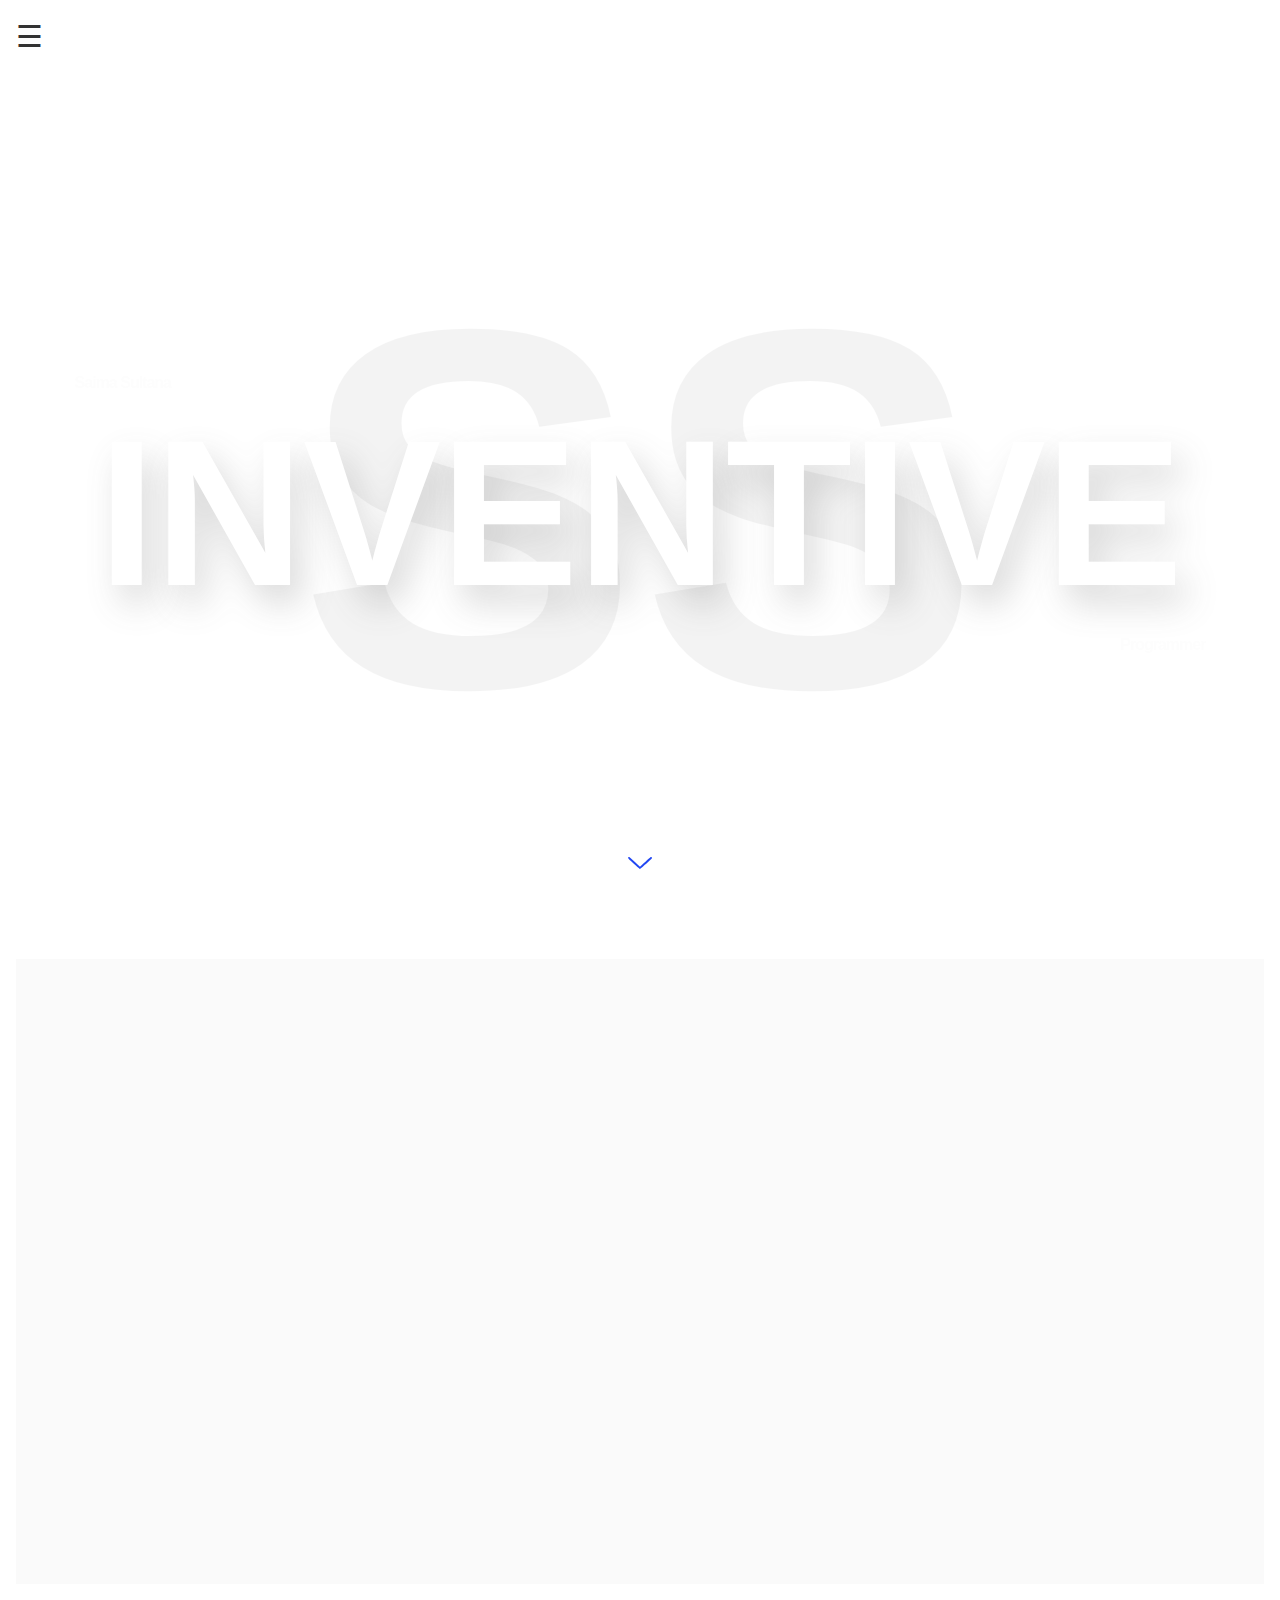
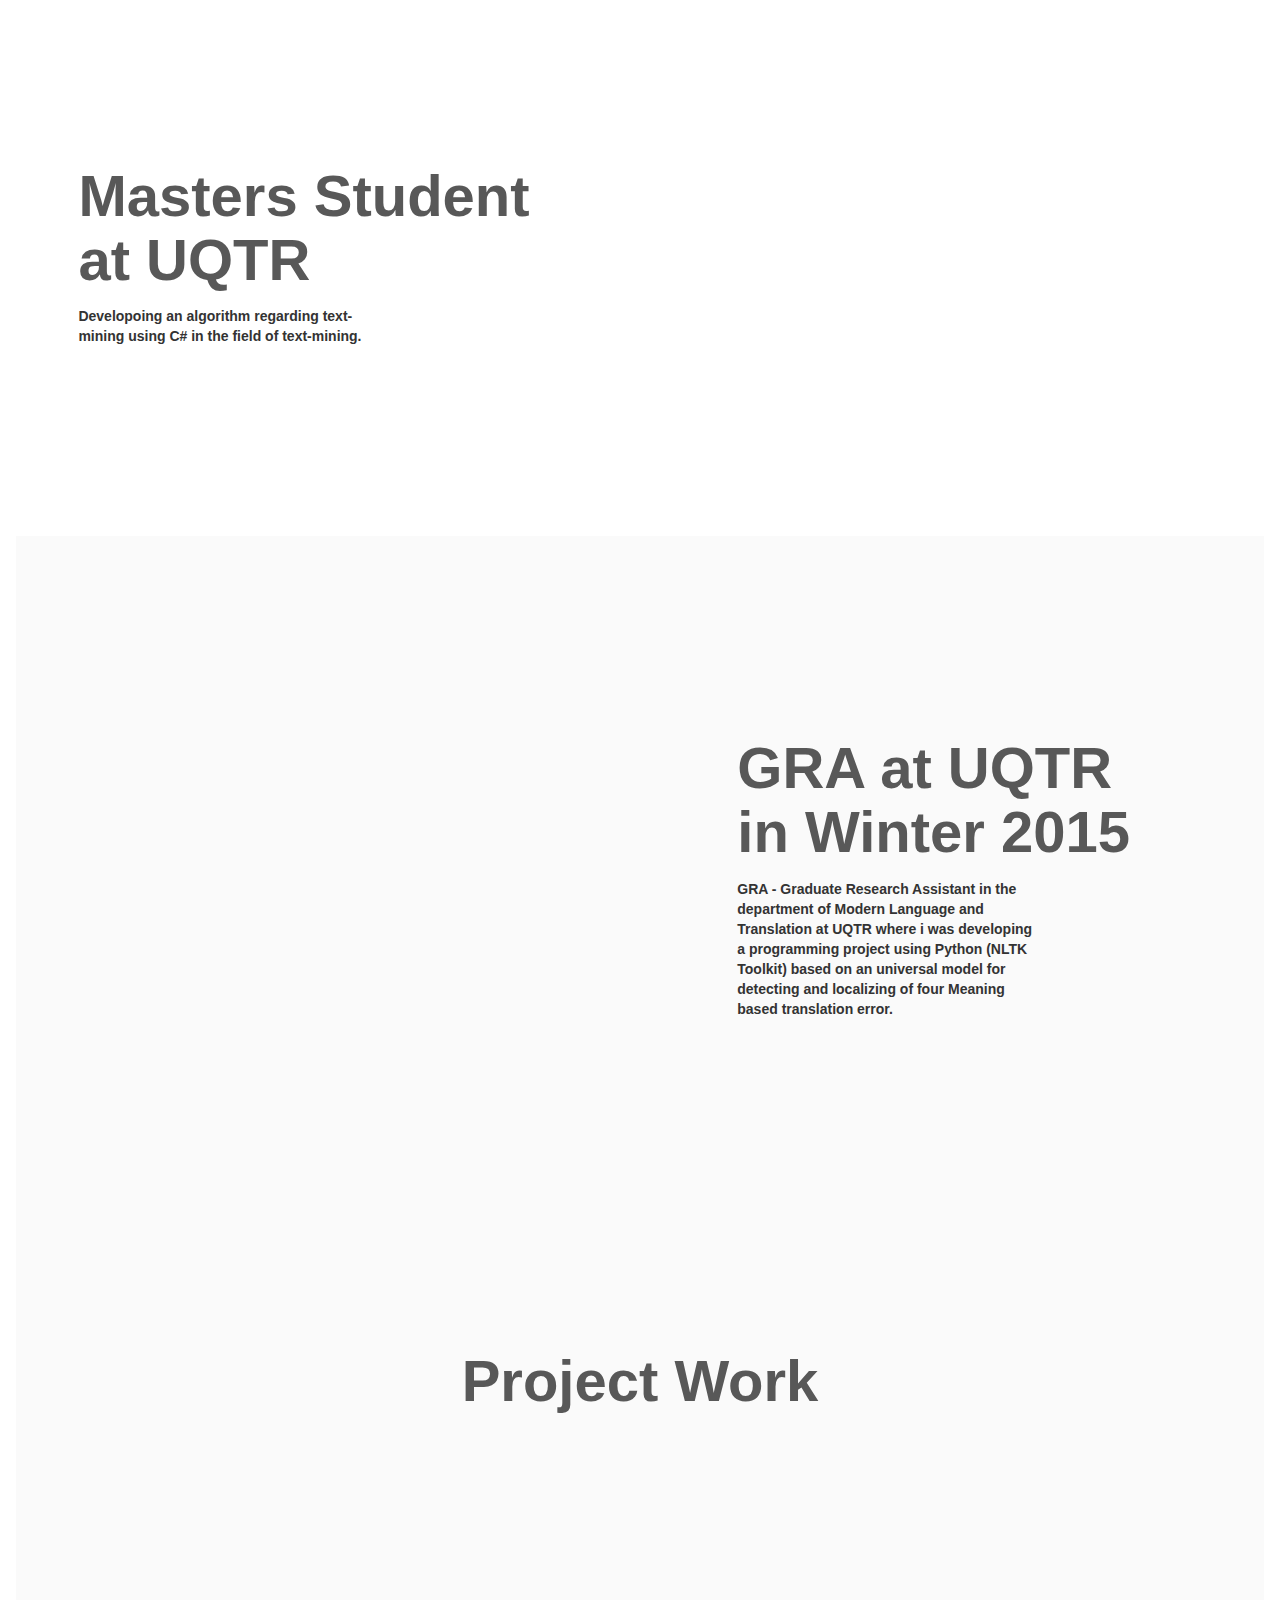
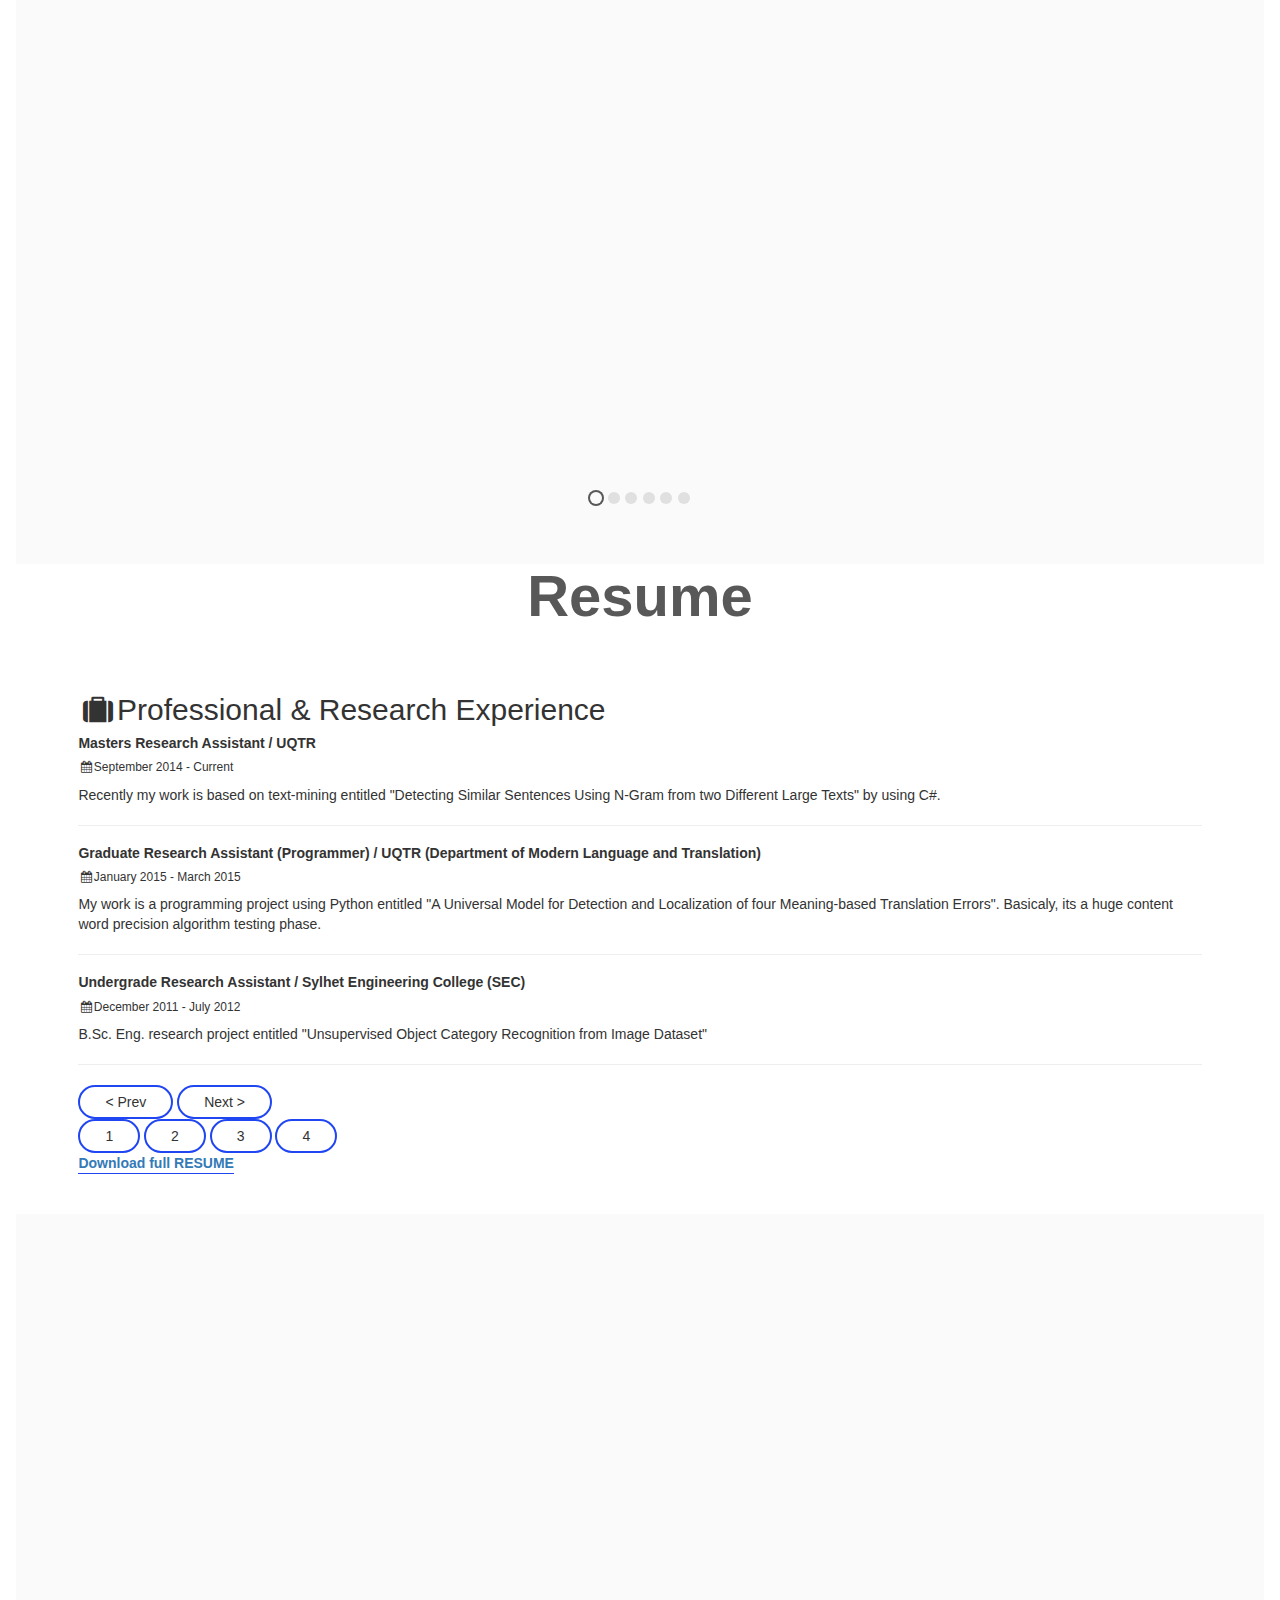
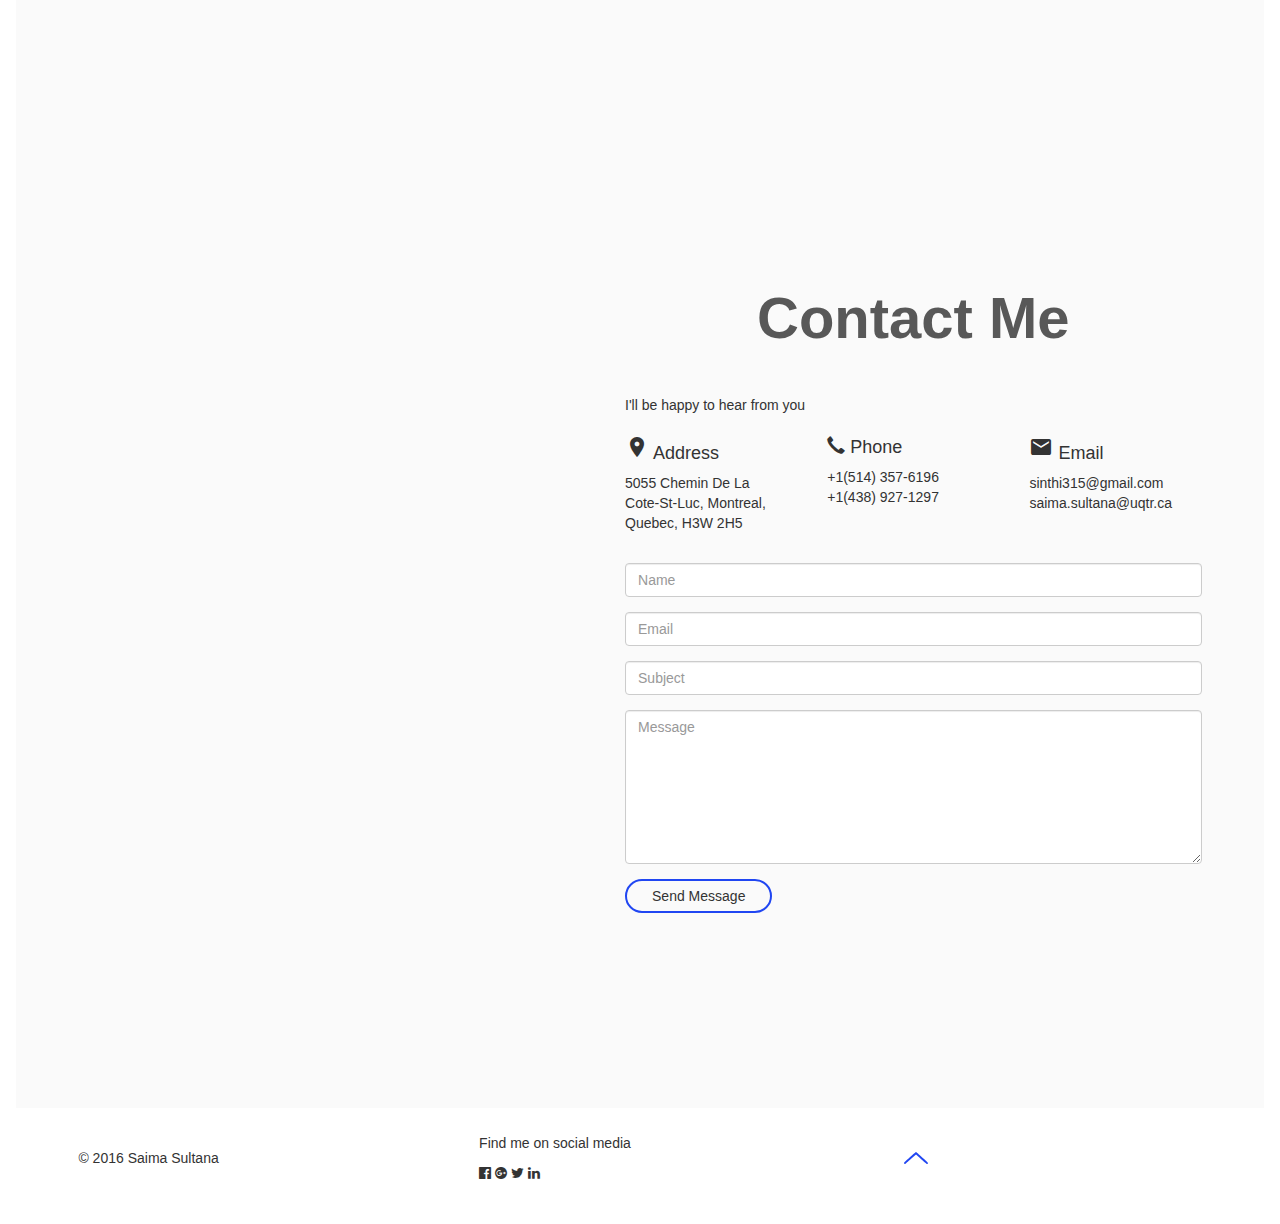
<file: index.html>
﻿<!DOCTYPE html>

<html lang="en">
<head>
    <title>Portfolio_Saima</title>
    <meta charset="utf-8" />
    <meta name="viewport" content="width=device-width, initial-scale=1" />
    <meta http-equiv="X-UA-Compatible" content="IE=edge" />
    <meta name="description" content="My Portfolio" />
    <meta name="keywords" content="SS, portfolio, html5, sass, jquery" />
    <meta name="author" content="Saima Sultana" />
    <link rel="stylesheet" href="http://www.w3schools.com/lib/w3.css" />
    <link rel="stylesheet" href="assets/css/main.css" />
</head>
<body>
    <!-- SECTION: Splashscreen -->
    <div class="splashscreen">
        <div class="preloader">
            <span class="preloader__text">Loading</span>
        </div>
    </div>
    <!-- END SECTION: Splashscreen -->
    <!-- SECTION: Navigation -->
    <style>
        body {
            font-family: "Lato", sans-serif;
        }

        .sidenav {
            height: 100%;
            width: 0;
            position: fixed;
            z-index: 1;
            top: 0;
            left: 0;
            background-color: #111;
            overflow-x: hidden;
            transition: 0.5s;
            padding-top: 60px;
        }

            .sidenav a {
                padding: 8px 8px 8px 32px;
                text-decoration: none;
                font-size: 20px;
                color: #818181;
                display: block;
                transition: 0.3s;
            }

                .sidenav a:hover, .offcanvas a:focus {
                    color: #f1f1f1;
                }

            .sidenav .closebtn {
                position: absolute;
                top: 0;
                right: 25px;
                font-size: 36px;
                margin-left: 50px;
            }

        #main {
            transition: margin-left .5s;
            padding: 16px;
        }

        @media screen and (max-height: 450px) {
            .sidenav {
                padding-top: 15px;
            }

                .sidenav a {
                    font-size: 18px;
                }
        }
    </style>
    <nav id="mySidenav" class="sidenav">
        <a href="javascript:void(0)" class="closebtn" onclick="closeNav()">&times;</a>
        <a href="#home">Home</a>
        <a href="#aboutMe">About Me</a>
        <a href="#CS">Current Situation</a>
        <a href="#PW">Past Work</a>
        <a href="#work">Portfolio</a>
        <a href="#resume">Resume</a>
        <a href="#voluntaryWork">Voluntary Work</a>
        <a href="#contact">Contact</a>
    </nav>
    <div id="main">
        <span style="font-size:30px;cursor:pointer" onclick="openNav()">&#9776;</span>
        <!-- END SECTION: Navigation -->
        <!-- SECTION: Intro -->
        <header id="home" class="header">
            <div class="introduction">
                <h1 class="introduction__content">
                    <span class="introduction__content-el introduction__content-el--name">Saima Sultana</span>
                    <span class="introduction__content-el introduction__content-el--description">Inventive</span>
                    <span class="introduction__content-el introduction__content-el--job">Programmer</span>
                </h1>
                <svg class="introduction__arrow" xmlns="http://www.w3.org/2000/svg" xmlns:xlink="http://www.w3.org/1999/xlink" version="1.1" id="Layer_1" x="0" y="0" viewBox="0 0 130 65" xml:space="preserve" enable-background="new 0 0 130 65"><g transform="translate(0.000000,65.000000) scale(0.100000,-0.100000)"><path d="M22.2 634c-50-35-40-47 293-349 174-157 323-285 333-285 24 0 635 552 647 585 8 23 6 30-14 46 -13 10-31 19-40 19s-57-37-107-83c-50-45-179-162-287-260l-197-179 -147 134c-319 289-433 388-446 388C50.2 650 34.2 643 22.2 634z" /></g></svg>
            </div>
        </header>
        <!-- END SECTION: Intro -->
        <main id="aboutMe" role="main">
            <!-- SECTION: About -->
            <section class="about">
                <div class="about__wrapper wrapper--small">
                    <div class="about__content">
                        <div class="about__content-blurb blurb blurb--framed">
                            <h2 class="blurb__heading">Nothing is<br />impossible</h2>
                            <p class="blurb__copy no-margin">Just Work Hard</p>
                        </div>
                        <p class="about__content-signature">Saima Sultana</p>
                    </div>
                    <img class="about__visual" src="assets/img/about-visual.png" alt="Saima Sultana" />
                </div>
            </section>
            <!-- END SECTION: About -->
            <!-- SECTION: App Design -->
            <section id="CS" class="app-design">
                <div class="app-design__wrapper wrapper--large">
                    <div class="app-design__content blurb">
                        <h2 class="blurb__heading" style="padding-right: 500px">Masters Student<br />at UQTR</h2>
                        <p class="blurb__copy blurb__copy--tight">Developoing an algorithm regarding text-mining using C# in the field of text-mining.</p>
                    </div>
                </div>
                <figure class="app-design__visual"></figure>
            </section>
            <!-- END SECTION: App Design -->
            <!-- SECTION: Web Design -->
            <section id="PW" class="web-design">
                <div class="web-design__wrapper wrapper--small">
                    <div class="web-design__content blurb">
                        <h2 class="blurb__heading">GRA at UQTR<br />in Winter 2015</h2>
                        <p class="blurb__copy blurb__copy--tight">GRA - Graduate Research Assistant in the department of Modern Language and Translation  at UQTR where i was developing a programming project using Python (NLTK Toolkit) based on an universal model for detecting and localizing of four Meaning based translation error.</p>
                    </div>
                </div>
                <figure class="web-design__visual"></figure>
            </section>
            <!-- END SECTION: Web Design -->
            <!-- SECTION: Work -->
            <section id="work" class="work">
                <h2 class="work__heading title">Project Work</h2>
                <div class="work__wrapper wrapper--large">
                    <ul class="work__list">
                        <li class="work__list-el work__list-el--is-active">
                            <div class="work__content">
                                <div class="work__content-blurb blurb blurb--framed">
                                    <h3 class="blurb__heading">LAMIA APP Design<br />by C#.Net</h3>
                                    <p class="blurb__copy">As a masters student of LAMIA Laboratory in UQTR, recently working and implementing a new method for detecting similarities as  well as dissimilarities between to large textes using N-Gram.</p>
                                </div>
                                <a class="transform-link" href="#0">Download the project (Currently Working)</a>
                            </div>
                            <div class="work__visual">
                                <img src="assets/img/work-strategik.jpg" alt="LAMIA, UQTR" />
                            </div>
                        </li>
                        <li class="work__list-el">
                            <div class="work__content">
                                <div class="work__content-blurb blurb blurb--framed">
                                    <h3 class="blurb__heading">Content Word Precision Algorithm Testing Tool<br />by Python (NLTK Toolkit)</h3>
                                    <p class="blurb__copy">Programming project using Python (NLTK Toolkit) based on an universal model for detecting and localizing of four meaning-based translation error.</p>
                                </div>
                                <a class="transform-link" href="assets/download/Project_Work.rar" download="Project_Work.rar">Download the project</a>
                            </div>
                            <div class="work__visual">
                                <img src="assets/img/work-eostre.jpg" alt="Content Word Precition Algorithm Testing Tools" />
                            </div>
                        </li>
                        <li class="work__list-el">
                            <div class="work__content">
                                <div class="work__content-blurb blurb blurb--framed">
                                    <h3 class="blurb__heading">Simulator Tesiting Tool<br />by MATLAB</h3>
                                    <p class="blurb__copy">Simulator to test the level of the Mann-Whitney U test as well as Student's t-test using - normal, exponential and double exponential (Laplace) distribution using MATLAB.</p>
                                </div>
                                <a class="transform-link" href="assets/download/Testing_Distributions.rar" download="Testing_Distributions.rar">Download the project</a>
                            </div>
                            <div class="work__visual">
                                <img src="assets/img/work-go-outside.jpg" alt="Testing Tool" />
                            </div>
                        </li>
                        <li class="work__list-el">
                            <div class="work__content">
                                <div class="work__content-blurb blurb blurb--framed">
                                    <h3 class="blurb__heading">Principal Component Analyser<br />by MATLAB</h3>
                                    <p class="blurb__copy">PCA analyer of a given large dataset using MATLAB.</p>
                                </div>
                                <a class="transform-link" href="assets/download/Software_PCA_Analyser_Saima.rar" download="Software_PCA_Analyser_Saima.rar">Download the project</a>
                            </div>
                            <div class="work__visual">
                                <img src="assets/img/rsz_3.jpg" alt="Testing Tool" />
                            </div>
                        </li>
                        <li class="work__list-el">
                            <div class="work__content">
                                <div class="work__content-blurb blurb blurb--framed">
                                    <h3 class="blurb__heading">Automatic Text Summarizing Tool<br />by C#.Net</h3>
                                    <p class="blurb__copy">Automatic text Summarizer of a large script getting from PDF, web-pages, text files etc uisng C#.Net</p>
                                </div>
                                <a class="transform-link" href="assets/download/Text_Summarizing_Tools.rar" download="Text_Summarizing_Tools.rar">Download the project</a>
                            </div>
                            <div class="work__visual">
                                <img src="assets/img/text_summarization.jpg" alt="Text Summarizing Tool" />
                            </div>
                        </li>
                        <li class="work__list-el">
                            <div class="work__content">
                                <div class="work__content-blurb blurb blurb--framed">
                                    <h3 class="blurb__heading">Testing of a Project<br />by Eclipse and also CodePro Analytix</h3>
                                    <p class="blurb__copy">Unit testing of a project integrating Maven Integration Testing using JUnit and also CodePro Analytix</p>
                                </div>
                                <a href="assets/download/TRIII_ProjectWork.rar" download="TRIII_ProjectWork.rar">Download the project</a>
                            </div>
                            <div class="work__visual">
                                <img src="assets/img/rsz_diff_name.jpg" alt="Testing Tool" />
                            </div>
                        </li>
                    </ul>
                    <ul class="work__navigation">
                        <li class="work__navigation-el work__navigation-el--is-active"></li>
                        <li class="work__navigation-el"></li>
                        <li class="work__navigation-el"></li>
                        <li class="work__navigation-el"></li>
                        <li class="work__navigation-el"></li>
                        <li class="work__navigation-el"></li>
                    </ul>
                </div>
            </section>
            <!-- END SECTION: Work -->
            <!-- SECTION: Resume -->
            <section id="resume" class="resume">
                <link rel="stylesheet" href="http://www.w3schools.com/lib/w3.css" />
                <link rel='stylesheet' href='https://fonts.googleapis.com/css?family=Roboto' />
                <link rel="stylesheet" href="https://cdnjs.cloudflare.com/ajax/libs/font-awesome/4.7.0/css/font-awesome.min.css" />
                <style>
                    .mySlides {
                        display: none;
                    }
                </style>
                <h2 class="blog__heading title">Resume</h2>
                <div class="blog__wrapper wrapper--large">
                    <div class=" w3-content w3-display-container w3-border-dark-gray">
                        <div class="w3-container w3-card-2 w3-white w3-margin-bottom mySlides w3-animate-zoom">
                            <h2 class="w3-text-grey w3-padding-16"><i class="fa fa-suitcase fa-fw w3-margin-right w3-xxlarge w3-text-teal"></i>Professional & Research Experience</h2>
                            <div class="w3-container">
                                <h5 class="w3-opacity"><b>Masters Research Assistant / UQTR</b></h5>
                                <h6 class="w3-text-teal"><i class="fa fa-calendar fa-fw w3-margin-right"></i>September 2014 - <span class="w3-tag w3-teal w3-round">Current</span></h6>
                                <p>Recently my work is based on text-mining entitled "Detecting Similar Sentences Using N-Gram from two Different Large Texts" by using C#.</p>
                                <hr />
                            </div>
                            <div class="w3-container">
                                <h5 class="w3-opacity"><b>Graduate Research Assistant (Programmer) / UQTR (Department of Modern Language and Translation)</b></h5>
                                <h6 class="w3-text-teal"><i class="fa fa-calendar fa-fw w3-margin-right"></i>January 2015 - March 2015</h6>
                                <p>My work is a programming project using Python entitled "A Universal Model for Detection and Localization of four Meaning-based Translation Errors". Basicaly, its a huge content word precision algorithm testing phase.</p>
                                <hr />
                            </div>
                            <div class="w3-container">
                                <h5 class="w3-opacity"><b>Undergrade Research Assistant / Sylhet Engineering College (SEC)</b></h5>
                                <h6 class="w3-text-teal"><i class="fa fa-calendar fa-fw w3-margin-right"></i>December 2011 - July 2012</h6>
                                <p>B.Sc. Eng. research project entitled "Unsupervised Object Category Recognition from Image Dataset"</p>
                                <hr />
                            </div>
                        </div>
                        <div class="w3-container w3-card-2 w3-white w3-margin-bottom mySlides w3-animate-zoom">
                            <h2 class="w3-text-grey w3-padding-16"><i class="fa fa-certificate fa-fw w3-margin-right w3-xxlarge w3-text-teal"></i>Education</h2>
                            <div class="w3-container">
                                <h5 class="w3-opacity"><b>Université du Québec à Trois-Rivières</b></h5>
                                <h6 class="w3-text-teal"><i class="fa fa-calendar fa-fw w3-margin-right"></i>September 2014 - <span class="w3-tag w3-teal w3-round">Current</span></h6>
                                <p>Masters of Science in the department of Mathematics and Compuater Science (Major - Computer Science)</p>
                                <hr />
                            </div>
                            <div class="w3-container">
                                <h5 class="w3-opacity"><b>Sylhet Engineering College, Shahjalal Univerisity of Science & Technology (SUST)</b></h5>
                                <h6 class="w3-text-teal"><i class="fa fa-calendar fa-fw w3-margin-right"></i>2008 - 2012</h6>
                                <p>Bachelor of Science and Engineering in the department of Computer Science and Engineering (CSE)</p>
                                <hr />
                            </div>
                            <div class="w3-container">
                                <h5 class="w3-opacity"><b>Kushtia Government College</b></h5>
                                <h6 class="w3-text-teal"><i class="fa fa-calendar fa-fw w3-margin-right"></i>2005 - 2007</h6>
                                <p>Higher Secondary Certificate (HSC)</p>
                                <hr />
                            </div>
                            <div class="w3-container">
                                <h5 class="w3-opacity"><b>Kushtia Government Secondary Girls' School</b></h5>
                                <h6 class="w3-text-teal"><i class="fa fa-calendar fa-fw w3-margin-right"></i>2000 - 2005</h6>
                                <p>Secondary School Certificate (SSC)</p>
                                <hr />
                            </div>
                        </div>
                        <div class="w3-container w3-card-2 w3-white w3-margin-bottom mySlides w3-animate-zoom">
                            <h2 class="w3-text-grey w3-padding-16"><i class="fa fa-archive fa-fw w3-margin-right w3-xxlarge w3-text-teal"></i>Publications</h2>
                            <div class="w3-container">
                                <h5 class="w3-opacity"><b>Unsupervised Object Category Recognition from Image Datasets / Nova Journal of Engineering and Applied Sciences</b></h5>
                                <h6 class="w3-text-teal"><i class="fa fa-calendar fa-fw w3-margin-right"></i>April 2014</h6>
                                <p>Author: Saima Sultana, Syeda Ohishee Rahman, Md. Alamgir Hossain (Vol 3, No 3, page 1-8)</p>
                                <div class="transform-link">
                                    <a href="assets/download/24-66-1-PB.pdf" download="UOCRID">Download the full text</a>
                                </div>
                                <br />
                                <div class="transform-link">
                                    <a href="http://nova-jeas.com/index.php/jeas/article/view/24" target="_blank">Click here to visit the web-page</a>
                                </div>
                                <br />
                                <hr />
                            </div>
                        </div>
                        <div class="w3-container w3-card-2 w3-white w3-margin-bottom mySlides w3-animate-zoom">
                            <h2 class="w3-text-grey w3-padding-16"><i class="fa fa-asterisk w3-margin-right w3-xxlarge w3-text-teal"></i>Scholarships</h2>
                            <div class="w3-container">
                                <h5 class="w3-opacity"><b>Université du Québec à Trois-Rivières, QC, Canada</b></h5>
                                <h6 class="w3-text-teal"><i class="fa fa-calendar fa-fw w3-margin-right"></i>Winter 2015</h6>
                                <p>Scholarship Exemption Tuition Fees for Foreign Students (No. of Contest: 0900-01, Amount: 5226$)</p>
                                <hr />
                            </div>
                            <div class="w3-container">
                                <h5 class="w3-opacity"><b>Université du Québec à Trois-Rivières, QC, Canada / Ministry of Education, Recreation and Sport</b></h5>
                                <h6 class="w3-text-teal"><i class="fa fa-calendar fa-fw w3-margin-right"></i>Summer 2015</h6>
                                <p>Scholarship Exemption Tuition Fees for Foreign Students (No. of Contest: 0900-02, Amount: 3919$)</p>
                                <hr />
                            </div>
                            <div class="w3-container">
                                <h5 class="w3-opacity"><b>Université du Québec à Trois-Rivières, QC, Canada / Ministry of Education, Recreation and Sport</b></h5>
                                <h6 class="w3-text-teal"><i class="fa fa-calendar fa-fw w3-margin-right"></i>Autumn 2015</h6>
                                <p>Scholarship Exemption Tuition Fees for Foreign Students (No. of Contest: 0900-03, Amount: 4024$)</p>
                                <hr />
                            </div>
                            <div class="w3-container">
                                <h5 class="w3-opacity"><b>Université du Québec à Trois-Rivières, QC, Canada / Ministry of Education, Higher Education and Research</b></h5>
                                <h6 class="w3-text-teal"><i class="fa fa-calendar fa-fw w3-margin-right"></i>Winter 2016</h6>
                                <p>Scholarship Exemption Tuition Fees for Foreign Students (No. of Contest: 0900-01, Amount: 4024$)</p>
                                <hr />
                            </div>
                            <div class="w3-container">
                                <h5 class="w3-opacity"><b>Université du Québec à Trois-Rivières, QC, Canada / Ministry of Education, Higher Education and Research</b></h5>
                                <h6 class="w3-text-teal"><i class="fa fa-calendar fa-fw w3-margin-right"></i>Summer 2016</h6>
                                <p>Scholarship Exemption Tuition Fees for Foreign Students (No. of Contest: 0900-02, Amount: 1341$)</p>
                                <hr />
                            </div>
                        </div>
                        <div class="w3-center">
                            <div class="w3-section">
                                <button class="w3-btn" onclick="plusDivs(-1)">< Prev</button>
                                <button class="w3-btn" onclick="plusDivs(1)">Next ></button>
                            </div>
                            <button class="w3-btn demo" onclick="currentDiv(1)">1</button>
                            <button class="w3-btn demo" onclick="currentDiv(2)">2</button>
                            <button class="w3-btn demo" onclick="currentDiv(3)">3</button>
                            <button class="w3-btn demo" onclick="currentDiv(4)">4</button>
                        </div>
                        <a class="transform-link" href="assets/download/Resume%20of%20Saima%20Sultana.pdf" download="Resume of Saima Sultana.pdf">Download full RESUME</a>
                    </div>
                </div>
                <script>
                    var slideIndex = 1;
                    showDivs(slideIndex);
                    function plusDivs(n) {
                        showDivs(slideIndex += n);
                    }
                    function currentDiv(n) {
                        showDivs(slideIndex = n);
                    }
                    function showDivs(n) {
                        var i;
                        var x = document.getElementsByClassName("mySlides");
                        var dots = document.getElementsByClassName("demo");
                        if (n > x.length) { slideIndex = 1 }
                        if (n < 1) { slideIndex = x.length }
                        for (i = 0; i < x.length; i++) {
                            x[i].style.display = "none";
                        }
                        for (i = 0; i < dots.length; i++) {
                            dots[i].className = dots[i].className.replace(" w3-red", "");
                        }
                        x[slideIndex - 1].style.display = "block";
                        dots[slideIndex - 1].className += " w3-red";
                    }
                </script>
                <br />
                <br />
            </section>
            <!-- END SECTION: Resume -->
            <!-- SECTION: Voluntary Work -->
            <section id="voluntaryWork" class="contact">
                <style>
                    .iconDetails {
                        margin-left: 2%;
                        float: left;
                        height: 40px;
                        width: 40px;
                    }

                    .container2 {
                        width: 100%;
                        height: auto;
                        padding: 1%;
                    }

                    h4 {
                        margin: 0px;
                    }

                    ul.a {
                        list-style-type: circle;
                        margin-left: 100px;
                    }
                </style>

                <div class="contact__wrapper wrapper--large">
                    <div class="contact__visual" style="display: initial; position: sticky;">
                        <img src="assets/img/bg_volunteerwork.png" alt="voluntaryWork" />
                    </div>
                    <div class="about__content">
                        <div class="about__content-blurb blurb blurb--framed">
                            <h2 class="blurb__heading" style="margin-left: 50px;">Extracurricular Activities</h2>
                            <ul class="a">
                                <li>
                                    <p>Volunteer worker as a ICT expert of Aloasha Technical Support Society (ATSS) Banlgadesh which works for the education and social welfare of underprivileged child with the joint contribution of ATSS Japan.</p>
                                    <a class="transform-link" href="http://bd.aloasha.org/agrotech/?page_id=11" target="_blank">Web Site</a>
                                </li>
                                <li>
                                    <p>Maintained ATSS organizations <a class="transform-link" href="http://bd.aloasha.org/school" target="_blank">Aloasha School</a> and <a class="transform-link" href="http://bd.aloasha.org/agrotech" target="_blank">Aloasha Agrotech</a> web site.</p>
                                </li>
                            </ul>
                        </div>
                    </div>
                </div>
            </section>
            <!-- END SECTION: Voluntary Work -->
            <!-- SECTION: Contact -->
            <section id="contact" class="contact w3-section">
                <link href="https://fonts.googleapis.com/icon?family=Material+Icons" rel="stylesheet">
                <link rel="stylesheet" href="https://maxcdn.bootstrapcdn.com/bootstrap/3.3.7/css/bootstrap.min.css">
                <script src="https://ajax.googleapis.com/ajax/libs/jquery/1.12.4/jquery.min.js"></script>
                <script src="https://maxcdn.bootstrapcdn.com/bootstrap/3.3.7/js/bootstrap.min.js"></script>
                <div class="contact__wrapper wrapper--large">
                    <div class="contact__visual">
                        <img src="assets/img/contact-visual.png" alt="Saima Sultana's location" />
                    </div>
                    <!-- Simple form setup: formspree.io -->
                    <div class=" contact">
                        <div class="section-block contact-block">
                            <div class="block-header">
                                <h2 class="contact__heading title">Contact Me</h2>
                                <p>I'll be happy to hear from you</p>
                            </div>
                            <div class="row contact-infos">
                                <div class="col-sm-4 col-xs-6">
                                    <div class="contact-info">
                                        <h4><i class="material-icons">&#xe0c8;</i> Address</h4>
                                        <p>5055 Chemin De La<br>Cote-St-Luc, Montreal, Quebec, H3W 2H5</p>
                                    </div>
                                </div>
                                <div class="col-sm-4 col-xs-6">
                                    <div class="contact-info">
                                        <h4><span class="glyphicon">&#xe182;</span> Phone</h4>
                                        <p>+1(514) 357-6196<br>+1(438) 927-1297</p>
                                    </div>
                                </div>
                                <div class="col-sm-4 col-xs-12">
                                    <div class="contact-info">
                                        <h4><i class="material-icons">&#xe0be;</i> Email</h4>
                                        <p>sinthi315@gmail.com<br>saima.sultana@uqtr.ca</p>
                                    </div>
                                </div>
                            </div>
                            <br />
                            <form data-toggle="validator" id="contact-form" action="ProcessRequest.cshtml" run method="post" class="contact-form" oninvalid="alert('You must fill out the form!');">
                                <div id="contact-form-result"></div>
                                <div class="form-group">
                                    <input class="form-control" type="text" placeholder="Name" name="name" required="" spellcheck="false"/>
                                    <div class="help-block with-errors"></div>
                                </div>
                                <div class="form-group">
                                    <input class="form-control" type="email" placeholder="Email" name="email" required=""spellcheck="false"/>
                                    <div class="help-block with-errors"></div>
                                </div>
                                <div class="form-group">
                                    <input class="form-control" type="text" placeholder="Subject" name="subject" required="" spellcheck="true"/>
                                    <div class="help-block with-errors"></div>
                                </div>
                                <div class="form-group">
                                    <textarea class="form-control" placeholder="Message" rows="7" name="message" required="" spellcheck="true"></textarea>
                                    <div class="help-block with-errors"></div>
                                </div>
                                <div class="form-group">
                                    <button type="submit" class="btn-custom light disabled" style="pointer-events: all; cursor: pointer;">Send Message</button>
                                </div>
                            </form>
                        </div>
                    </div>
                </div>
            </section>
            <!-- END SECTION: Contact -->
        </main>
        <!-- SECTION: Footer -->
        <footer class="footer">
            <div class="footer__wrapper wrapper--large">
                <p class="footer__copyright no-margin">&copy; 2016 Saima Sultana</p>
                <div class="w3-container w3-center w3-margin-top">
                    <p>Find me on social media</p>
                    <i class="fa fa-facebook-official w3-hover-text-indigo w3-large"></i>
                    <i class="fa fa-google-plus-official w3-hover-text-red w3-large"></i>
                    <i class="fa fa-twitter w3-hover-text-light-blue w3-large"></i>
                    <i class="fa fa-linkedin w3-hover-text-indigo w3-large"></i>
                </div>
                <a class="footer__arrow" href="#home">
                    <svg class="footer__arrow-el" xmlns="http://www.w3.org/2000/svg" xmlns:xlink="http://www.w3.org/1999/xlink" version="1.1" id="Layer_2" x="0" y="0" viewBox="0 0 130 65" xml:space="preserve" enable-background="new 0 0 130 65"><g transform="translate(0.000000,65.000000) scale(0.100000,-0.100000)"><path d="M315.4 365c-336-305-345-315-290-351 18-12 32-14 45-8 10 5 145 123 300 262l281 253 196-178c108-98 237-215 287-260 50-46 98-83 107-83s27 9 40 19c20 16 22 23 14 46 -12 33-623 585-647 585C638.4 650 489.4 522 315.4 365z" /></g></svg>
                </a>
                <hr />
            </div>
        </footer>
        <!-- END SECTION: Footer -->
    </div>
    <script src="https://ajax.googleapis.com/ajax/libs/jquery/2.2.4/jquery.min.js"></script>
    <!-- jQuery local fallback -->
    <script>window.jQuery || document.write('<script src="assets/js/vendor/jquery-2.2.4.min.js"><\/script>')</script>
    <script src="assets/js/functions-min.js"></script>
    <!-- Google Analytics: change UA-XXXXX-X to be your site's ID and uncomment -->
    <!--
        <script>
        (function(b, o, i, l, e, r) {
        b.GoogleAnalyticsObject = l;
        b[l] || (b[l] =
        function() {
        (b[l].q = b[l].q || []).push(arguments)
        });
        b[l].l = +new Date;
        e = o.createElement(i);
        r = o.getElementsByTagName(i)[0];
        e.src = '//www.google-analytics.com/analytics.js';
        r.parentNode.insertBefore(e, r)
        }(window, document, 'script', 'ga'));
        ga('create', 'UA-XXXXX-X', 'auto');
        ga('send', 'pageview');
        </script>
        -->
    <script>
        function openNav() {
            document.getElementById("mySidenav").style.width = "250px";
            document.getElementById("main").style.marginLeft = "250px";
        }
        function closeNav() {
            document.getElementById("mySidenav").style.width = "0";
            document.getElementById("main").style.marginLeft = "0";
        }
    </script>
</body>
</html>
</file>
<file: assets/css/main.css>
/*! normalize.css v3.0.2 | MIT License | git.io/normalize */@import 'https://fonts.googleapis.com/css?family=Allura|Merriweather+Sans:400,700,800';html{font-family:sans-serif;-ms-text-size-adjust:100%;-webkit-text-size-adjust:100%}body{margin:0}article,aside,details,figcaption,figure,footer,header,hgroup,main,menu,nav,section,summary{display:block}audio,canvas,progress,video{display:inline-block;vertical-align:baseline}audio:not([controls]){display:none;height:0}[hidden],template{display:none}a{background-color:transparent}a:active,a:hover{outline:0}abbr[title]{border-bottom:1px dotted}b,strong{font-weight:bold}dfn{font-style:italic}h1{font-size:2em;margin:0.67em 0}mark{background:#ff0;color:#000}small{font-size:80%}sub,sup{font-size:75%;line-height:0;position:relative;vertical-align:baseline}sup{top:-0.5em}sub{bottom:-0.25em}img{border:0}svg:not(:root){overflow:hidden}figure{margin:1em 40px}hr{box-sizing:content-box;height:0}pre{overflow:auto}code,kbd,pre,samp{font-family:monospace, monospace;font-size:1em}button,input,optgroup,select,textarea{color:inherit;font:inherit;margin:0}button{overflow:visible}button,select{text-transform:none}button,html input[type="button"],input[type="reset"],input[type="submit"]{-webkit-appearance:button;cursor:pointer}button[disabled],html input[disabled]{cursor:default}button::-moz-focus-inner,input::-moz-focus-inner{border:0;padding:0}input{line-height:normal}input[type="checkbox"],input[type="radio"]{box-sizing:border-box;padding:0}input[type="number"]::-webkit-inner-spin-button,input[type="number"]::-webkit-outer-spin-button{height:auto}input[type="search"]{-webkit-appearance:textfield;box-sizing:content-box}input[type="search"]::-webkit-search-cancel-button,input[type="search"]::-webkit-search-decoration{-webkit-appearance:none}fieldset{border:1px solid #c0c0c0;margin:0 2px;padding:0.35em 0.625em 0.75em}legend{border:0;padding:0}textarea{overflow:auto}optgroup{font-weight:bold}table{border-collapse:collapse;border-spacing:0}td,th{padding:0}body{background-color:#fff;font-size:14px;line-height:1.6;font-family:"Merriweather Sans",sans-serif;color:#9e9e9e;-webkit-font-smoothing:antialiased;-webkit-text-size-adjust:100%;overflow-x:hidden}.gigantic,.huge,.large,.bigger,.big,h1,h2,h3,h4,h5,h6{color:#222;font-weight:bold}.gigantic{font-size:110px;line-height:1.09;letter-spacing:-2px}.huge,h1{font-size:68px;line-height:1.05;letter-spacing:-1px}.large,h2{font-size:42px;line-height:1.14}.bigger,h3{font-size:26px;line-height:1.38}.big,h4{font-size:22px;line-height:1.38}.small,small{font-size:10px;line-height:1.2}p{margin:0 0 20px 0}em{font-style:italic}strong{font-weight:bold}hr{border:solid #ddd;border-width:1px 0 0;clear:both;margin:10px 0 30px;height:0}::-moz-selection{background:#FFF498}::selection{background:#FFF498}img::-moz-selection{background:transparent}img::selection{background:transparent}body{-webkit-tap-highlight-color:#FFF498}.no-margin{margin:0}.no-padding{padding:0}a{display:inline-block;color:#2046f2;text-decoration:none}ul,ol{margin:0;padding:0;list-style:none}input,textarea{outline:none}.bold{font-weight:700}.italic{font-style:italic}.wrapper,.wrapper--small,.wrapper--large{position:relative;max-width:90%;height:100%;margin:0 auto}.wrapper--small{width:980px}.wrapper--large{width:1170px}.splashscreen{position:fixed;top:0;left:0;display:-webkit-box;display:-webkit-flex;display:-ms-flexbox;display:flex;width:100%;height:100%;-webkit-box-align:center;-webkit-align-items:center;-ms-flex-align:center;align-items:center;-webkit-box-pack:center;-webkit-justify-content:center;-ms-flex-pack:center;justify-content:center;background-color:#fff;z-index:100;-webkit-transition:opacity .4s .4s;transition:opacity .4s .4s}.splashscreen--is-hidden{opacity:0}.splashscreen--is-hidden .preloader{opacity:0}.preloader{position:relative;width:200px;height:150px;-webkit-transition:opacity .4s;transition:opacity .4s}.preloader::before{content:"";position:absolute;top:0;left:0;right:45px;bottom:0;border:10px solid #2046f2;-webkit-animation:fadeInOut 1.6s linear infinite;animation:fadeInOut 1.6s linear infinite}.preloader__text{position:absolute;top:50%;right:0;-webkit-transform:translateY(-50%);transform:translateY(-50%);padding:10px 0;color:#585858;font-size:32px;font-weight:800;background-color:#fff}.logo{color:#585858;font-size:34px;font-weight:800;text-transform:uppercase}.transform-link{font-weight:700}.transform-link::after{content:"";display:block;width:100%;height:1px;background-color:#2046f2;-webkit-transition:-webkit-transform .2s ease-out;transition:-webkit-transform .2s ease-out;transition:transform .2s ease-out;transition:transform .2s ease-out, -webkit-transform .2s ease-out}.transform-link:hover::after{-webkit-transform:translateY(3px) scaleY(3);transform:translateY(3px) scaleY(3)}.button,button,input[type="submit"],input[type="reset"],input[type="button"]{display:inline-block;padding:5px 25px;color:#2046f2;font-weight:700;text-decoration:none;background-color:transparent;border-radius:25px;border:2px solid #2046f2;cursor:pointer;-webkit-transition:.2s all ease-in-out;transition:.2s all ease-in-out}.button:hover,.button:active,.button:focus,button:hover,button:active,button:focus,input[type="submit"]:hover,input[type="submit"]:active,input[type="submit"]:focus,input[type="reset"]:hover,input[type="reset"]:active,input[type="reset"]:focus,input[type="button"]:hover,input[type="button"]:active,input[type="button"]:focus{color:#6882f6;border-color:#6882f6}.blurb--framed{padding:15px 0;background-color:#fafafa}.blurb__heading{margin:0 0 15px 0;color:#585858;font-size:58px;font-weight:800}.blurb__copy{font-weight:700}.blurb__copy--tight{max-width:300px}.title{margin:0 0 45px 0;color:#585858;font-size:58px;font-weight:800;text-align:center}@-webkit-keyframes fadeInOut{0%{opacity:1}50%{opacity:.5}100%{opacity:1}}@keyframes fadeInOut{0%{opacity:1}50%{opacity:.5}100%{opacity:1}}@-webkit-keyframes scrollDown{0%{-webkit-transform:translate(-12px, 0px);transform:translate(-12px, 0px);opacity:0}75%{-webkit-transform:translate(-12px, 45px);transform:translate(-12px, 45px);opacity:1}100%{-webkit-transform:translate(-12px, 45px);transform:translate(-12px, 45px);opacity:0}}@keyframes scrollDown{0%{-webkit-transform:translate(-12px, 0px);transform:translate(-12px, 0px);opacity:0}75%{-webkit-transform:translate(-12px, 45px);transform:translate(-12px, 45px);opacity:1}100%{-webkit-transform:translate(-12px, 45px);transform:translate(-12px, 45px);opacity:0}}@-webkit-keyframes scaleUp{0%{-webkit-transform:scale(.95);transform:scale(.95)}100%{-webkit-transform:scale(1);transform:scale(1)}}@keyframes scaleUp{0%{-webkit-transform:scale(.95);transform:scale(.95)}100%{-webkit-transform:scale(1);transform:scale(1)}}.navigation{position:absolute;width:100%;height:100px;z-index:10}.navigation__wrapper{display:-webkit-box;display:-webkit-flex;display:-ms-flexbox;display:flex;-webkit-box-align:center;-webkit-align-items:center;-ms-flex-align:center;align-items:center;-webkit-box-pack:justify;-webkit-justify-content:space-between;-ms-flex-pack:justify;justify-content:space-between}.navigation__container{position:absolute;top:50%;left:50%;-webkit-transform:translate(-50%, -50%);transform:translate(-50%, -50%);width:45%}.navigation__list{display:-webkit-box;display:-webkit-flex;display:-ms-flexbox;display:flex;-webkit-box-pack:justify;-webkit-justify-content:space-between;-ms-flex-pack:justify;justify-content:space-between}.navigation__list>li a{color:#9e9e9e;text-transform:uppercase;-webkit-transition:color .2s ease-in-out;transition:color .2s ease-in-out}.navigation__list>li a:hover{color:#787878}.navigation__burger{display:none}@media (max-width: 991px){.navigation__cta{display:none}.navigation__container{position:fixed;top:0;left:0;-webkit-transform:translate(0, 0);transform:translate(0, 0);display:-webkit-box;display:-webkit-flex;display:-ms-flexbox;display:flex;width:100%;height:100%;-webkit-box-align:center;-webkit-align-items:center;-ms-flex-align:center;align-items:center;-webkit-box-pack:center;-webkit-justify-content:center;-ms-flex-pack:center;justify-content:center;background-color:#fff;opacity:0;visibility:hidden;-webkit-transition:visibility 0s .4s,opacity .4s;transition:visibility 0s .4s,opacity .4s}.navigation__container--is-open{opacity:1;visibility:visible;-webkit-transition:visibility 0s,opacity .4s;transition:visibility 0s,opacity .4s}.navigation__container--is-open .navigation__list>li:nth-child(1) a{-webkit-transition:color .2s ease-in-out,-webkit-transform .2s .4s;transition:color .2s ease-in-out,-webkit-transform .2s .4s;transition:transform .2s .4s,color .2s ease-in-out;transition:transform .2s .4s,color .2s ease-in-out,-webkit-transform .2s .4s}.navigation__container--is-open .navigation__list>li:nth-child(2) a{-webkit-transition:color .2s ease-in-out,-webkit-transform .2s .6s;transition:color .2s ease-in-out,-webkit-transform .2s .6s;transition:transform .2s .6s,color .2s ease-in-out;transition:transform .2s .6s,color .2s ease-in-out,-webkit-transform .2s .6s}.navigation__container--is-open .navigation__list>li:nth-child(3) a{-webkit-transition:color .2s ease-in-out,-webkit-transform .2s .8s;transition:color .2s ease-in-out,-webkit-transform .2s .8s;transition:transform .2s .8s,color .2s ease-in-out;transition:transform .2s .8s,color .2s ease-in-out,-webkit-transform .2s .8s}.navigation__container--is-open .navigation__list>li:nth-child(4) a{-webkit-transition:color .2s ease-in-out,-webkit-transform .2s 1s;transition:color .2s ease-in-out,-webkit-transform .2s 1s;transition:transform .2s 1s,color .2s ease-in-out;transition:transform .2s 1s,color .2s ease-in-out,-webkit-transform .2s 1s}.navigation__container--is-open .navigation__list>li a{-webkit-transform:translateY(0);transform:translateY(0)}.navigation__container--is-open .navigation__list>li a:hover{color:#c4c4c4}.navigation__list{height:250px;-webkit-box-orient:vertical;-webkit-box-direction:normal;-webkit-flex-direction:column;-ms-flex-direction:column;flex-direction:column;-webkit-box-align:center;-webkit-align-items:center;-ms-flex-align:center;-ms-grid-row-align:center;align-items:center}.navigation__list>li{overflow:hidden}.navigation__list>li a{-webkit-transform:translateY(100%);transform:translateY(100%);color:#585858;font-weight:700;-webkit-transition:-webkit-transform 0s .4s;transition:-webkit-transform 0s .4s;transition:transform 0s .4s;transition:transform 0s .4s, -webkit-transform 0s .4s}.navigation__burger{position:relative;display:-webkit-box;display:-webkit-flex;display:-ms-flexbox;display:flex;width:35px;height:27px;-webkit-box-orient:vertical;-webkit-box-direction:normal;-webkit-flex-direction:column;-ms-flex-direction:column;flex-direction:column;-webkit-box-pack:justify;-webkit-justify-content:space-between;-ms-flex-pack:justify;justify-content:space-between;cursor:pointer}.navigation__burger--is-open .navigation__burger-el{-webkit-transition:opacity .2s,-webkit-transform .4s;transition:opacity .2s,-webkit-transform .4s;transition:transform .4s,opacity .2s;transition:transform .4s,opacity .2s,-webkit-transform .4s}.navigation__burger--is-open .navigation__burger-el--top{-webkit-transform:rotate(45deg);transform:rotate(45deg)}.navigation__burger--is-open .navigation__burger-el--bottom{-webkit-transform:rotate(-45deg);transform:rotate(-45deg)}.navigation__burger--is-open .navigation__burger-el--middle{opacity:0}.navigation__burger-el{display:block;width:100%;height:3px;background-color:#585858;-webkit-transition:opacity .2s .2s,-webkit-transform .4s;transition:opacity .2s .2s,-webkit-transform .4s;transition:transform .4s,opacity .2s .2s;transition:transform .4s,opacity .2s .2s,-webkit-transform .4s}.navigation__burger-el--top{-webkit-transform-origin:left top;transform-origin:left top}.navigation__burger-el--bottom{-webkit-transform-origin:left bottom;transform-origin:left bottom}}.scroll-lock{position:fixed;width:100%;height:100%;overflow:hidden}.introduction{position:relative;display:-webkit-box;display:-webkit-flex;display:-ms-flexbox;display:flex;width:100%;height:100vh;-webkit-box-align:center;-webkit-align-items:center;-ms-flex-align:center;align-items:center;-webkit-box-pack:center;-webkit-justify-content:center;-ms-flex-pack:center;justify-content:center}.introduction::before{content:"SS";position:absolute;top:50%;left:50%;-webkit-transform:translate(-50%, -50%);transform:translate(-50%, -50%);font-size:40vw;font-weight:800;opacity:.05}.introduction__content{color:#9e9e9e;font-size:16px;font-weight:800}.introduction__content-el{display:block}.introduction__content-el--name{-webkit-transform:translateX(-30px);transform:translateX(-30px);opacity:0}.introduction__content-el--description{-webkit-transform:matrix(1.0110731102, 0, 0, 1.0110731102, 0, 0);transform:matrix(1.0110731102, 0, 0, 1.0110731102, 0, 0);margin:10px 0;color:#fff;font-size:16vw;text-align:center;text-transform:uppercase;text-shadow:10px 18px 35px rgba(88,88,88,0.23)}.introduction__content-el--job{-webkit-transform:translateX(30px);transform:translateX(30px);text-align:right;opacity:0}.introduction__arrow{position:absolute;bottom:10%;left:50%;-webkit-transform:translate(-12px, 0px);transform:translate(-12px, 0px);width:24px;fill:#2046f2;-webkit-animation:scrollDown 1.6s infinite;animation:scrollDown 1.6s infinite}@media (min-width: 1440px){.introduction::before{font-size:576px}.introduction__content-el--description{font-size:230px}}@media (max-height: 540px){.introduction__arrow{-webkit-animation:none;animation:none}}.about{position:relative;width:100%;height:625px;background-color:#fafafa}.about__wrapper{display:-webkit-box;display:-webkit-flex;display:-ms-flexbox;display:flex;-webkit-box-align:center;-webkit-align-items:center;-ms-flex-align:center;align-items:center;-webkit-box-pack:end;-webkit-justify-content:flex-end;-ms-flex-pack:end;justify-content:flex-end}.about__wrapper::before{content:"";position:absolute;top:45px;left:0;right:120px;bottom:45px;border:10px solid #2046f2}.about__visual{position:absolute;left:45px;bottom:0;z-index:2}.about__content{position:relative;z-index:1}.about__content-signature{position:absolute;bottom:-175px;left:0;font-size:30px;font-family:"Allura",cursive}@media (max-width: 991px){.about{padding:60px 0}.about__wrapper{-webkit-box-align:start;-webkit-align-items:flex-start;-ms-flex-align:start;-ms-grid-row-align:flex-start;align-items:flex-start;-webkit-box-pack:center;-webkit-justify-content:center;-ms-flex-pack:center;justify-content:center}.about__wrapper::before{right:0;bottom:0}.about__visual{bottom:-60px;left:50%;-webkit-transform:translateX(-50%);transform:translateX(-50%)}.about__content{text-align:center}.about__content-blurb{padding:0 15px}.about__content-blurb h2{font-size:48px}.about__content-blurb p{margin-bottom:10px}.about__content-signature{position:static;font-size:24px}}@media (max-width: 767px){.about{height:540px}.about__visual{width:335px}.about__content-blurb h2{font-size:32px}}@media (max-width: 480px){.about{height:480px}.about__wrapper::before{display:none}.about__visual{width:290px;max-width:100%}}.app-design{position:relative;width:100%;padding:180px 0;overflow:hidden}.app-design__visual{position:absolute;top:35px;left:45%;width:1036px;height:659px;margin:0;background-image:url("../img/app-design-visual.png");background-position:center;background-size:100%;background-repeat:no-repeat}@media (max-width: 991px){.app-design__content h2{font-size:48px}.app-design__visual{width:922px;height:586px}}@media (max-width: 767px){.app-design{height:400px;padding:60px 0}.app-design__content{text-align:center}.app-design__content h2{font-size:32px}.app-design__content h2 br{display:none}.app-design__content p{margin:0 auto 20px auto}.app-design__visual{top:auto;left:50%;bottom:-175px;-webkit-transform:translateX(-50%);transform:translateX(-50%);width:679px;height:439px}}@media (max-width: 480px){.app-design__visual{bottom:-100px;width:576px;height:366px}}.web-design{position:relative;width:100%;padding:200px 0;background-color:#fafafa;overflow:hidden}.web-design__wrapper{display:-webkit-box;display:-webkit-flex;display:-ms-flexbox;display:flex;-webkit-box-pack:end;-webkit-justify-content:flex-end;-ms-flex-pack:end;justify-content:flex-end}.web-design__visual{position:absolute;top:50%;right:52%;-webkit-transform:translateY(-45%);transform:translateY(-45%);width:828px;height:581px;margin:0;background-image:url("../img/web-design-visual.png");background-position:center;background-size:100%;background-repeat:no-repeat}@media (max-width: 991px){.web-design__content h2{font-size:48px}.web-design__visual{right:45%;width:741px;height:520px}}@media (max-width: 767px){.web-design{height:525px;padding:60px 0}.web-design__wrapper{-webkit-box-pack:center;-webkit-justify-content:center;-ms-flex-pack:center;justify-content:center}.web-design__content{text-align:center}.web-design__content h2{font-size:32px}.web-design__content h2 br{display:none}.web-design__visual{top:auto;right:auto;left:50%;bottom:0;-webkit-transform:translateX(-50%);transform:translateX(-50%);width:523px;height:376px}}@media (max-width: 480px){.web-design{height:425px}.web-design__visual{width:392px;height:275px}}.work{position:relative;width:100%;padding:120px 0 60px 0;background-color:#fafafa}.work__list{position:relative;padding:60px 0}.work__list::before{content:"";position:absolute;top:0;left:175px;right:125px;bottom:0;border:10px solid #2046f2}.work__list-el{display:none}.work__list-el--is-active{display:-webkit-box;display:-webkit-flex;display:-ms-flexbox;display:flex;-webkit-box-align:center;-webkit-align-items:center;-ms-flex-align:center;align-items:center;-webkit-box-pack:justify;-webkit-justify-content:space-between;-ms-flex-pack:justify;justify-content:space-between}.work__list-el--is-active .work__content-blurb h3,.work__list-el--is-active .work__content-blurb p{-webkit-animation:scaleUp .6s;animation:scaleUp .6s}.work__list-el--is-active .work__visual{-webkit-animation:scaleUp .6s;animation:scaleUp .6s}.work__content{position:relative;width:42.5%;z-index:1}.work__content-blurb h3{font-size:54px}.work__content-blurb p{max-width:350px}.work__visual{position:relative;width:52.5%;box-shadow:5px 8px 30px 1px rgba(0,0,0,0.21);z-index:2}.work__visual img{display:block;width:100%}.work__navigation{display:-webkit-box;display:-webkit-flex;display:-ms-flexbox;display:flex;width:100px;-webkit-box-pack:justify;-webkit-justify-content:space-between;-ms-flex-pack:justify;justify-content:space-between;margin:45px auto 0 auto}.work__navigation-el{display:block;width:12px;height:12px;background-color:#e0e0e0;border-radius:50%;cursor:pointer}.work__navigation-el--is-active{background-color:transparent;box-shadow:0 0 0 2px #585858}@media (max-width: 991px){.work{padding:90px 0 60px 0}.work__heading{font-size:48px}.work__list{padding:0}.work__list::before{top:45px;left:0;right:0;bottom:45px}.work__list-el--is-active{-webkit-box-orient:vertical;-webkit-box-direction:normal;-webkit-flex-direction:column;-ms-flex-direction:column;flex-direction:column}.work__content{width:auto;max-width:100%;margin-bottom:45px;text-align:center}.work__content-blurb{padding:0 15px}.work__content-blurb h3{font-size:42px}.work__content-blurb p{max-width:300px}.work__visual{width:600px;max-width:75%}}@media (max-width: 767px){.work__heading{font-size:32px}.work__content-blurb h3{font-size:30px}}@media (max-width: 480px){.work__list::before{display:none}.work__visual{max-width:100%}}.blog{position:relative;padding:60px 0}.blog__wrapper{display:-webkit-box;display:-webkit-flex;display:-ms-flexbox;display:flex;-webkit-box-pack:justify;-webkit-justify-content:space-between;-ms-flex-pack:justify;justify-content:space-between}.blog__post{width:33.33%;margin-right:30px}.blog__post:last-child{margin-right:0}.blog__post-thumbnail{width:100%;box-shadow:5px 8px 30px 1px rgba(0,0,0,0.21)}.blog__post-thumbnail img{display:block;width:100%}.blog__post-excerpt h3{color:#585858;font-size:24px}.blog__view-more{margin-top:90px;text-align:center}.blog__view-more--el{padding:8px 30px}@media (max-width: 991px){.blog__heading{font-size:48px}.blog__wrapper{-webkit-box-orient:vertical;-webkit-box-direction:normal;-webkit-flex-direction:column;-ms-flex-direction:column;flex-direction:column;-webkit-box-align:center;-webkit-align-items:center;-ms-flex-align:center;-ms-grid-row-align:center;align-items:center}.blog__post{width:450px;max-width:100%;margin:0 0 45px 0}.blog__post:last-child{margin-bottom:0}.blog__post-excerpt{text-align:center}.blog__post-excerpt h3{margin-bottom:10px}}@media (max-width: 767px){.blog__heading{font-size:32px}}.contact{position:relative;padding:60px 0;background-color:#fafafa}.contact__wrapper{display:-webkit-box;display:-webkit-flex;display:-ms-flexbox;display:flex;-webkit-box-align:center;-webkit-align-items:center;-ms-flex-align:center;align-items:center;-webkit-box-pack:justify;-webkit-justify-content:space-between;-ms-flex-pack:justify;justify-content:space-between;padding:60px 0}.contact__wrapper::before{content:"";position:absolute;top:0;left:75px;right:75px;bottom:0;border:10px solid #2046f2}.contact__visual{position:relative;width:47.5%;box-shadow:5px 8px 30px 1px rgba(0,0,0,0.21);z-index:2}.contact__visual img{display:block;width:100%}.contact__form{position:relative;display:-webkit-box;display:-webkit-flex;display:-ms-flexbox;display:flex;width:47.5%;-webkit-flex-wrap:wrap;-ms-flex-wrap:wrap;flex-wrap:wrap;-webkit-box-pack:justify;-webkit-justify-content:space-between;-ms-flex-pack:justify;justify-content:space-between;padding:15px 0;background-color:#fafafa;z-index:1}.contact__form-el{padding:0 0 0 15px;font-size:16px;font-weight:700;background-color:transparent;border:1px solid #9e9e9e;border-radius:3px}.contact__form-el--name,.contact__form-el--email{width:45%;height:50px}.contact__form-el--message{width:100%;height:150px;margin:20px 0 30px 0;padding-top:15px;resize:none}.contact__form input[type="submit"]{margin-left:auto;padding:10px 50px}@media (max-width: 991px){.contact__heading{font-size:48px}.contact__wrapper{-webkit-box-orient:vertical;-webkit-box-direction:normal;-webkit-flex-direction:column;-ms-flex-direction:column;flex-direction:column;padding:0}.contact__wrapper::before{top:45px;left:0;right:0;bottom:45px}.contact__visual{width:600px;max-width:75%;-webkit-box-ordinal-group:3;-webkit-order:2;-ms-flex-order:2;order:2}.contact__form{width:600px;max-width:75%;margin-bottom:45px;padding:0 15px}}@media (max-width: 767px){.contact__heading{font-size:32px}.contact__form-el--name,.contact__form-el--email{width:100%}.contact__form-el--name{margin-bottom:10px}.contact__form-el--message{margin:10px 0 20px 0}}@media (max-width: 480px){.contact__wrapper::before{display:none}.contact__visual{max-width:100%}.contact__form{max-width:100%;padding:0}.contact__form-el--name,.contact__form-el--email{height:40px}.contact__form-el--message{height:90px}}.footer{position:relative;width:100%;height:100px}.footer__wrapper{display:-webkit-box;display:-webkit-flex;display:-ms-flexbox;display:flex;-webkit-box-align:center;-webkit-align-items:center;-ms-flex-align:center;align-items:center;-webkit-box-pack:justify;-webkit-justify-content:space-between;-ms-flex-pack:justify;justify-content:space-between}.footer__logo{position:absolute;top:50%;left:50%;-webkit-transform:translate(-50%, -50%);transform:translate(-50%, -50%)}.footer__arrow{display:-webkit-box;display:-webkit-flex;display:-ms-flexbox;display:flex;width:50px;height:50px;-webkit-box-align:center;-webkit-align-items:center;-ms-flex-align:center;align-items:center;-webkit-box-pack:center;-webkit-justify-content:center;-ms-flex-pack:center;justify-content:center}.footer__arrow-el{width:24px;fill:#2046f2}@media (max-width: 767px){.footer{height:150px;padding:30px 0}.footer__wrapper{-webkit-box-orient:vertical;-webkit-box-direction:normal;-webkit-flex-direction:column;-ms-flex-direction:column;flex-direction:column}.footer__copyright{-webkit-box-ordinal-group:4;-webkit-order:3;-ms-flex-order:3;order:3}.footer__logo{position:static;-webkit-transform:translate(0, 0);transform:translate(0, 0);-webkit-box-ordinal-group:3;-webkit-order:2;-ms-flex-order:2;order:2}}
</file>
